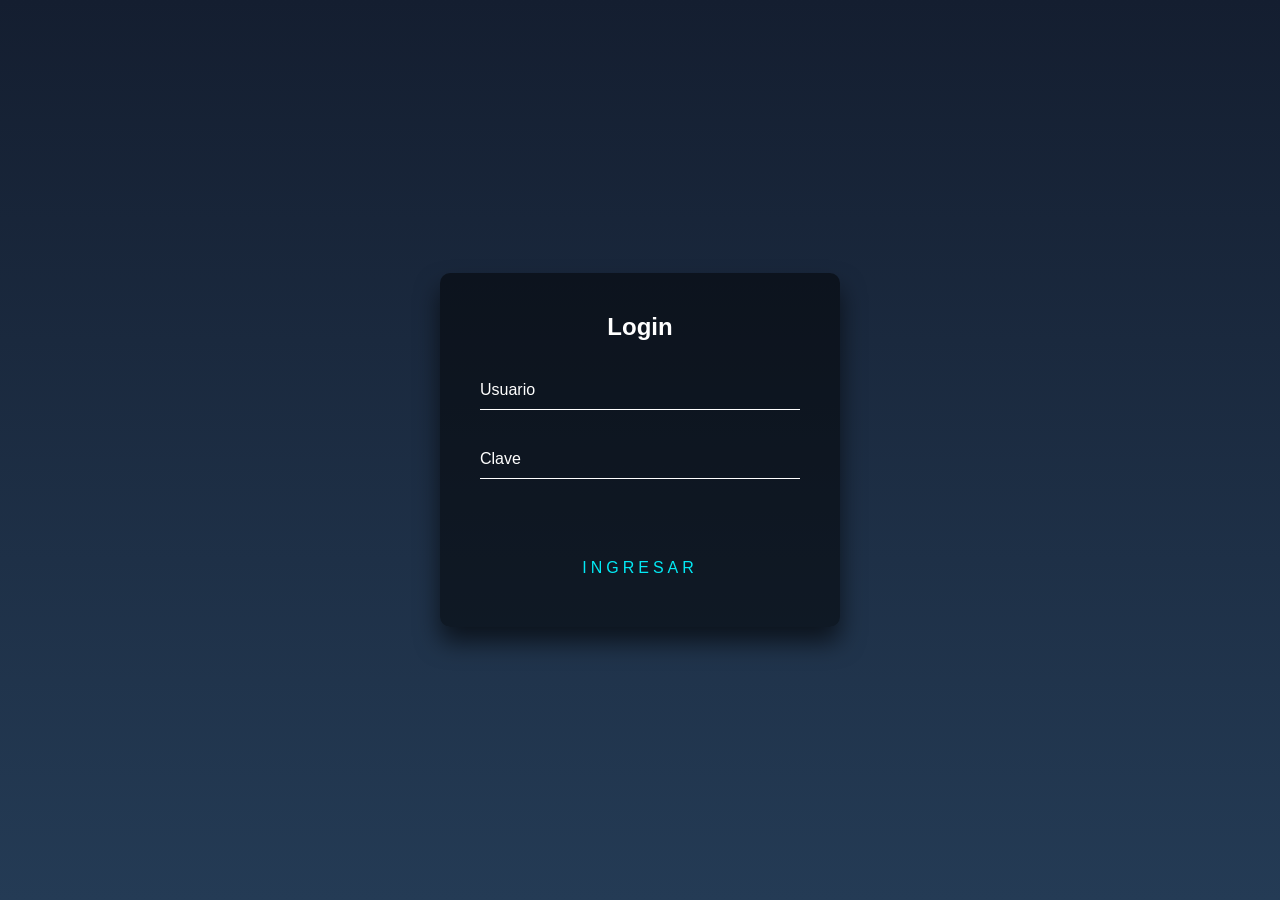
<file: index.html>
<!DOCTYPE html>
<head>
    <meta charset="utf-8">
    <meta name="viewport" content="width=device-width, initial-scale=1">
    <link rel="stylesheet" type="text/css" href="toast-style.css">
    <link rel="stylesheet" type="text/css" href="style-login.css">
    <title>Login</title>
</head>

<body>

<div class="login-box">
    <h2>Login</h2>
    <form>
        <div class="user-box">
            <input type="text" name="" required="">
            <label>Usuario</label>
        </div>
        <div id="psw" class="user-box">
            <input type="password" name="" required="">
            <label>Clave</label>
        </div>
        <a id="submitBtn" style="display: flex; flex-direction: column; justify-content: center; align-items: center">
            Ingresar
        </a>
    </form>
</div>
<div id="errorAlert" class="toast error" style=" display: none;">
    <h3>Error!</h3>
    <p></p>
</div>
<script src="login.js"></script>
</body>
</file>
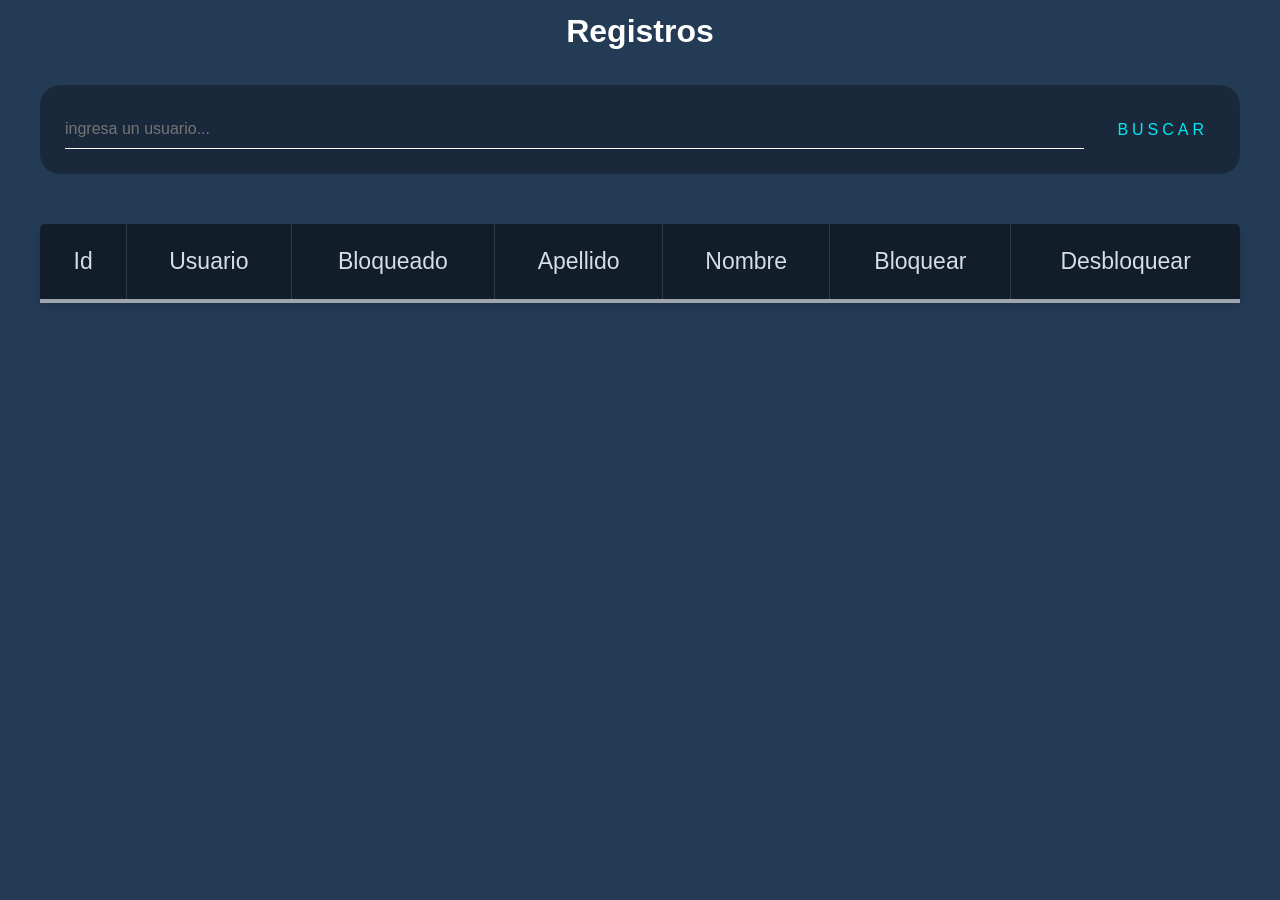
<file: lista.html>
<head>
    <meta charset="utf-8"/>
    <title>Registros</title>
    <meta name="viewport" content="initial-scale=1.0; maximum-scale=1.0; width=device-width;">
    <link rel="stylesheet" type="text/css" href="style-lista.css">

</head>

<body>


<div class="table-title">
    <h3>Registros</h3>
</div>

<div class="search-container">
    <input type="text" id="search-input" placeholder="ingresa un usuario...">
    <div>
        <button id="search-btn">Buscar</button>
    </div>
</div>

<div class="table-container">
<table id="table-fill" class="table-fill">

    <thead>
    <tr>
        <th class="text-center">Id</th>
        <th class="text-center">Usuario</th>
        <th class="text-center">Bloqueado</th>
        <th class="text-center">Apellido</th>
        <th class="text-center">Nombre</th>
        <th class="text-center">Bloquear</th>
        <th class="text-center">Desbloquear</th>
    </tr>
    </thead>
    <tbody id="users"></tbody>

</table>
	</div>
<script src="lista.js"></script>
</body>
</file>
<file: toast-style.css>
@import url('https://fonts.googleapis.com/css2?family=Varela+Round&display=swap');

:root {
    --ce1: #851d41;
    --ce2: #db3056;
}

body {
    margin: 0;
    padding: 0;
    width: 100vw;
    height: 100vh;
    overflow: hidden;
    display: flex;
    align-items: start;
    justify-content: flex-start;
    flex-direction: column;
    background: radial-gradient(circle at 100% 80%, #b3cdd1, #a7b5c9);
    font-family: "Varela Round", sans-serif;
}

.toast {
    background: rgba(255, 255, 255, 0.9);
    color: #f5f5f5;
    padding: 1rem 2rem 1rem 3rem;
    border-radius: 1rem;
    position: relative;
    font-weight: 300;
    margin: 1rem 0;
    text-align: left;
    max-width: 16rem;
    opacity: 1;
    border: 0.15rem solid #fff2;
    box-shadow: 0 0 1.5rem 0 #1a1f4360;
    left: 1rem;
    animation: slideIn 0.5s ease-in-out, slideOut 0.5s forwards 2s;
}

@keyframes slideIn {
    from {
        left: -20rem;
    }
    to {
        left: 1rem;
    }
}

@keyframes slideOut {
    from {
        left: 1rem;
    }
    to {
        left: -30rem;
    }
}

.toast:before {
    content: "";
    position: absolute;
    width: 0.5rem;
    height: calc(100% - 1.5rem);
    top: 0.75rem;
    left: 0.5rem;
    z-index: 0;
    border-radius: 1rem;
    background: var(--clr);
}

.toast h3 {
    font-size: 1.2rem;
    margin: 0;
    line-height: 1.35rem;
    font-weight: 600;
    position: relative;
    color: var(--clr);
}

.toast p {
    position: relative;
    font-size: 0.95rem;
    z-index: 1;
    margin: 0.25rem 0 0;
    color: #595959;
    line-height: 1.3rem;
}


.toast.error {
    --bg: var(--ce1);
    --clr: var(--ce2);
}
</file>
<file: style-login.css>
html {
    height: 100%;
}

body {
    margin: 0;
    padding: 0;
    font-family: sans-serif;
    background: linear-gradient(#141e30, #243b55);
}

.login-box {
    position: absolute;
    top: 50%;
    left: 50%;
    width: 400px;
    padding: 40px;
    transform: translate(-50%, -50%);
    background: rgba(0, 0, 0, .5);
    box-sizing: border-box;
    box-shadow: 0 15px 25px rgba(0, 0, 0, .6);
    border-radius: 10px;
}

.login-box h2 {
    margin: 0 0 30px;
    padding: 0;
    color: #fff;
    text-align: center;
}

.login-box .user-box {
    position: relative;
}

.login-box .user-box input {
    width: 100%;
    padding: 10px 0;
    font-size: 16px;
    color: #fff;
    margin-bottom: 30px;
    border: none;
    border-bottom: 1px solid #fff;
    outline: none;
    background: transparent;
}

.login-box .user-box label {
    position: absolute;
    top: 0;
    left: 0;
    padding: 10px 0;
    font-size: 16px;
    color: #fff;
    pointer-events: none;
    transition: .5s;
}

.login-box .user-box input:focus ~ label,
.login-box .user-box input:valid ~ label {
    top: -20px;
    left: 0;
    color: #03e9f4;
    font-size: 12px;
}

.login-box form a {
    position: relative;
    display: inline-block;
    padding: 10px 20px;
    color: #03e9f4;
    font-size: 16px;
    text-decoration: none;
    text-transform: uppercase;
    overflow: hidden;
    transition: .5s;
    margin-top: 40px;
    letter-spacing: 4px
}

.login-box a:hover {
    background: #219ebc;
    color: #fff;
    cursor: pointer;
    border-radius: 5px;
    box-shadow: 0 0 5px #219ebc,
    0 0 25px #219ebc,
    0 0 50px #219ebc,
    0 0 100px #219ebc;
}

.login-box a span {
    position: absolute;
    display: block;
}

.login-box a span:nth-child(1) {
    top: 0;
    left: -100%;
    width: 100%;
    height: 2px;
    background: linear-gradient(90deg, transparent, #03e9f4);
    animation: btn-anim1 1s linear infinite;
}

@keyframes btn-anim1 {
    0% {
        left: -100%;
    }
    50%, 100% {
        left: 100%;
    }
}

.login-box a span:nth-child(2) {
    top: -100%;
    right: 0;
    width: 2px;
    height: 100%;
    background: linear-gradient(180deg, transparent, #03e9f4);
    animation: btn-anim2 1s linear infinite;
    animation-delay: .25s
}

@keyframes btn-anim2 {
    0% {
        top: -100%;
    }
    50%, 100% {
        top: 100%;
    }
}

.login-box a span:nth-child(3) {
    bottom: 0;
    right: -100%;
    width: 100%;
    height: 2px;
    background: linear-gradient(270deg, transparent, #03e9f4);
    animation: btn-anim3 1s linear infinite;
    animation-delay: .5s
}

@keyframes btn-anim3 {
    0% {
        right: -100%;
    }
    50%, 100% {
        right: 100%;
    }
}

.login-box a span:nth-child(4) {
    bottom: -100%;
    left: 0;
    width: 2px;
    height: 100%;
    background: linear-gradient(360deg, transparent, #03e9f4);
    animation: btn-anim4 1s linear infinite;
    animation-delay: .75s
}

@keyframes btn-anim4 {
    0% {
        bottom: -100%;
    }
    50%, 100% {
        bottom: 100%;
    }
}
</file>
<file: style-lista.css>
body {
    background: #243b55;
    font-family: sans-serif;
    font-size: 16px;
    font-weight: 400;
}

.search-container {
    display: flex;
    justify-content: center;
    align-items: center;
    margin: auto;
    max-width: 1200px; /* Match the max-width with the table container */
    padding: 25px;
    background: rgba(0, 0, 0, 0.3);
    box-sizing: border-box;
    border-radius: 20px;
    margin-bottom: 50px;

}

.search-container h2 {
    margin: 0 0 30px;
    padding: 0;
    color: #fff;
    text-align: center;
}

.search-container input[type="text"] {
    width: calc(100% - 80px);
    padding: 10px 0;
    font-size: 16px;
    color: #fff;
    border: none;
    border-bottom: 1px solid #fff;
    outline: none;
    background: transparent;
}

.search-container input[type="text"] ~ label {
    display: flex;
    padding: 10px 0;
    font-size: 16px;
    color: #fff;
    pointer-events: none;
    transition: .5s;
}

.search-container button {
    position: relative;
    display: inline-block;
    padding: 10px 20px;
    color: #03e9f4;
    font-size: 16px;
    border: 0px;
    background: transparent;
    text-decoration: none;
    text-transform: uppercase;
    overflow: hidden;
    transition: .5s;
    margin-left: 10%;
    border-radius: 5px;
    letter-spacing: 4px
}

.search-container button:hover {
    background: #219ebc;
    color: #fff;
    cursor: pointer;
    border-radius: 5px;
    box-shadow: 0 0 5px #219ebc,
    0 0 10px #219ebc,
    0 0 20px #219ebc,
    0 0 40px #219ebc;
}

div.table-title {
    display: flex;
    flex-direction: column;
    justify-content: center;
    align-items: center;
    margin: auto;
    max-width: 600px;
    padding: 5px;
    width: 100%;
}

.table-title h3 {
    margin: 0 0 30px;
    font-size: 200%;
    padding: 0;
    color: #fff;
    text-align: center;
}

.table-container {
    margin: 0 auto;
    max-width: 1200px;
    padding: 0 20px;
}

.table-fill {
    border-radius: 3px;
    justify-content: center;
    align-items: center;
    border-collapse: collapse;
    width: 100%;
    box-shadow: 0 5px 10px rgba(0, 0, 0, 0.1);
}

th {
    color: #D5DDE5;;
    background: rgba(0, 0, 0, .5);
    border-bottom: 4px solid #9ea7af;
    border-right: 1px solid #343a45;
    font-size: 23px;
    font-weight: 100;
    padding: 24px;
    text-align: left;
    text-shadow: 0 1px 1px rgba(0, 0, 0, 0.1);
    vertical-align: middle;
}

th:first-child {
    border-top-left-radius: 5px;
}

th:last-child {
    border-top-right-radius: 5px;
    border-right: none;
}

tr {
    border-top: 1px solid #C1C3D1;
    border-bottom-: 1px solid #C1C3D1;
    font-size: 16px;

    font-weight: normal;
    text-shadow: 0 1px 1px rgba(256, 256, 256, 0.1);
}

tr:first-child {
    border-top: none;
}

tr:last-child {
    border-bottom: none;

}

tr:last-child td:first-child {
    border-bottom-left-radius: 5px;

}

tr:last-child td:last-child {
    border-bottom-right-radius: 5px;
}

td {
    padding: 20px;
    text-align: center;
    vertical-align: middle;
    font-weight: 300;
    font-size: 18px;
    text-shadow: -1px -1px 1px rgba(0, 0, 0, 0.1);
}

th.text-center {
    text-align: center;
}

td.text-center {
    text-align: center;
}

.bloqueado {
    background-color: rgb(217, 51, 51);
}

.bloqueado button {
    background: rgba(0, 0, 0, 0);
    cursor: pointer;
    border: 0px;
}

.bloqueado button img {
    height: 50px;
    width: 50px;
}

.desbloqueado {
    background-color: rgb(28, 163, 77);
}

.desbloqueado button {
    background: rgba(0, 0, 0, 0);
    cursor: pointer;
    border: 0px;
}

.desbloqueado button img {
    height: 50px;
    width: 50px;
}

.no-results {
    background-color: rgba(0, 0, 0, .5);
    color: #fff;
    font-size: 18px;
    text-align: center;
    padding: 10%;
}
</file>
